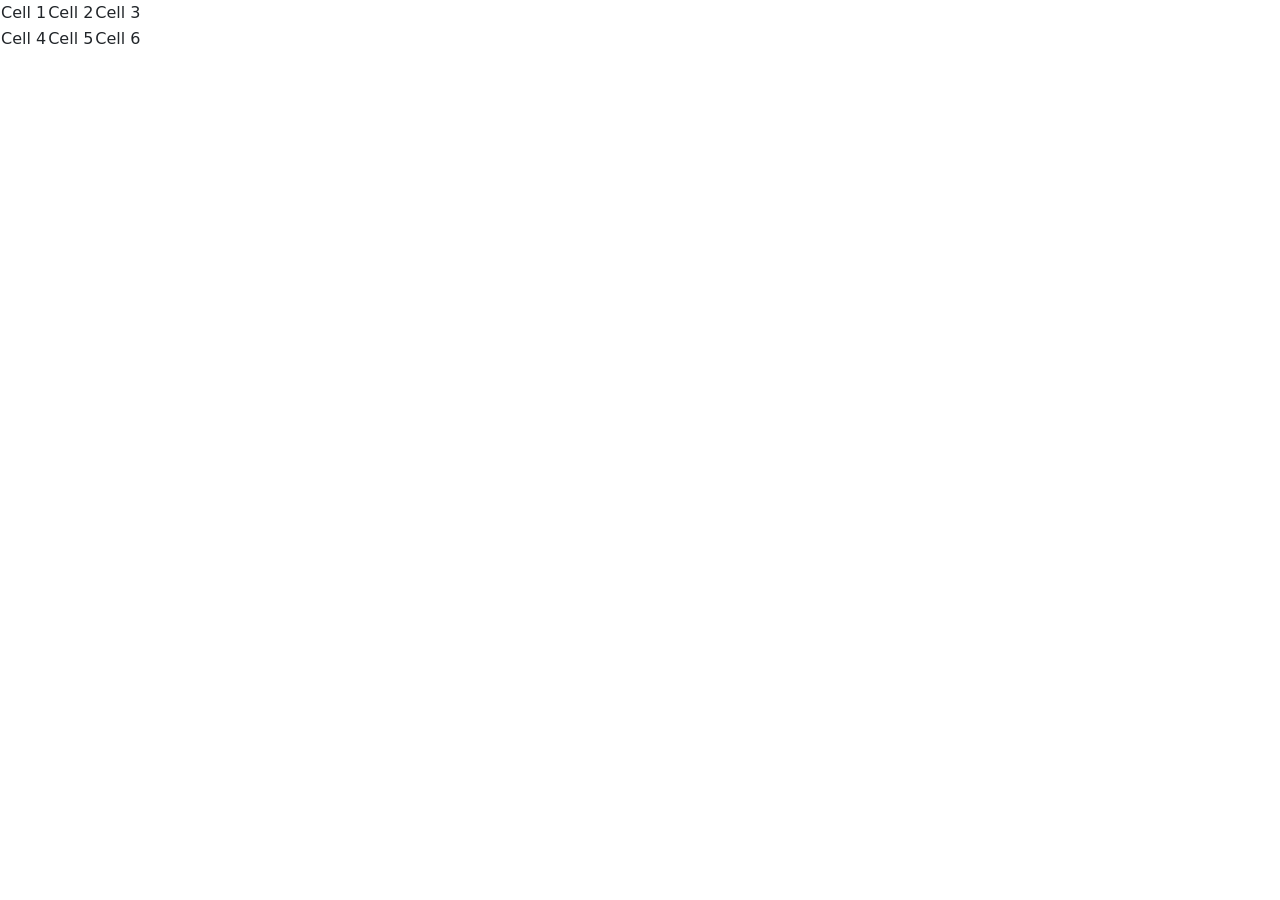
<file: index.html>
<!DOCTYPE html>
<html lang="es">
<head>
  <meta charset="UTF-8">
  <meta name="viewport" content="width=device-width, initial-scale=1.0">
  <title>INICIO P01</title>
  <link href="https://cdn.jsdelivr.net/npm/bootstrap@5.3.2/dist/css/bootstrap.min.css" rel="stylesheet" integrity="sha384-gH2yIJq0B1wD6e8HT4V3zO3RBQ5PwE2t1Pur5O1m1XkBfE3hNf6uF2D36ayzF8gF" crossorigin="anonymous">
</head>
<body>
  
<table>
  <tr>
    <td>Cell 1</td>
    <td>Cell 2</td>
    <td>Cell 3</td>
  </tr>
  <tr>
    <td>Cell 4</td>
    <td>Cell 5</td>
    <td>Cell 6</td>
  </tr>
</table>
  <script src="https://cdn.jsdelivr.net/npm/bootstrap@5.3.2/dist/js/bootstrap.bundle.min.js" integrity="sha384-vs5T3y7R6eF1rX8kA0Zhj2bM4JpB9qW1o6eP4dV8NfC3gT0xX7sL2yQ1uK3cR5bH" crossorigin="anonymous"></script>
</body>
</html>
</file>
